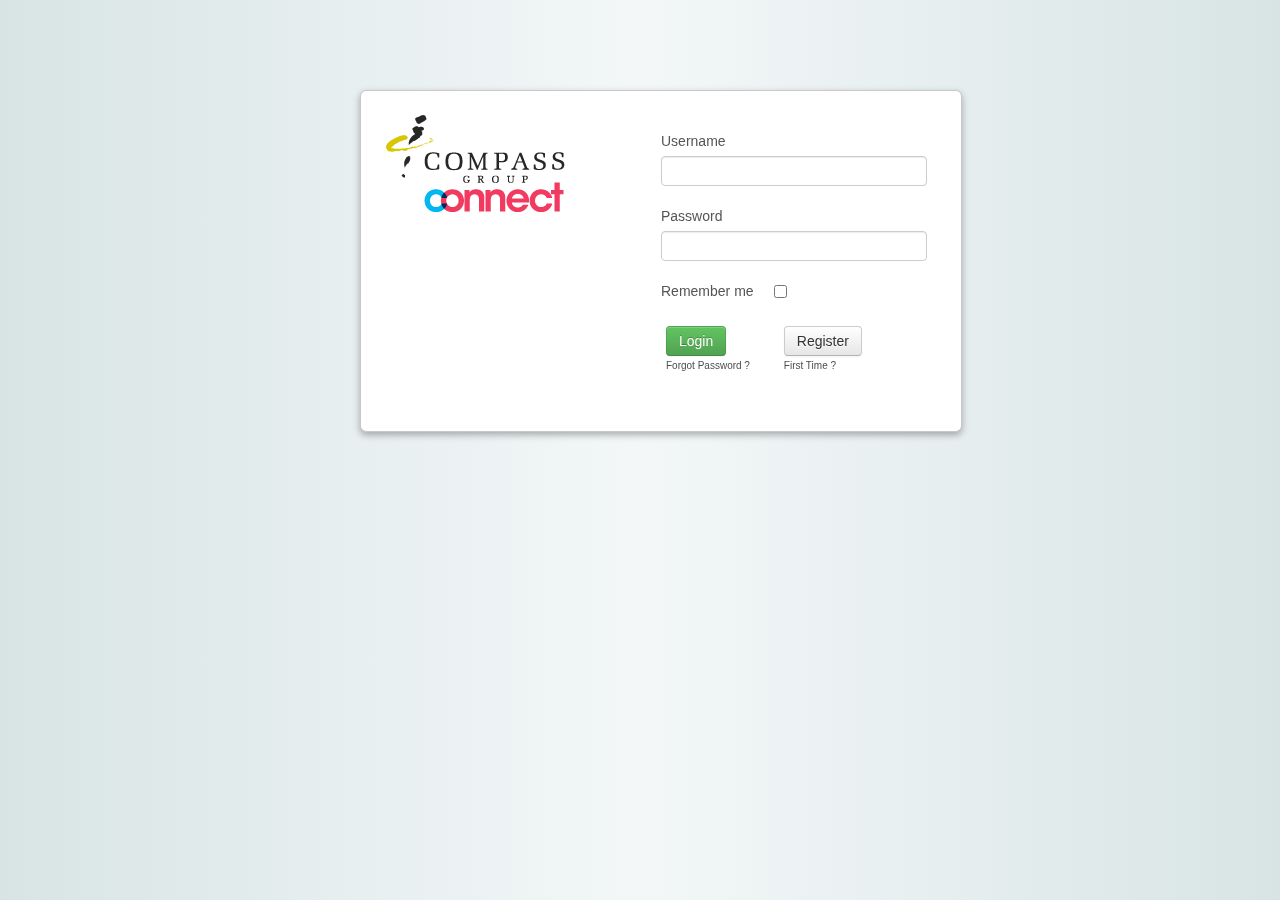
<file: index.html>
<!DOCTYPE html>
<html>
	<head>

		<meta charset="utf-8" />
		<meta name="viewport" content="width=device-width, initial-scale=1.0, maximum-scale=1.0, user-scalable=0">
		<title>Compass</title>
		<link rel="stylesheet" href="css/styles.css" />
		<script data-main="js/main" src="js/libs/require.js"></script>

	</head>
	<body>
		<div id="wrap">
			<div id="header"></div>
			<div class="container">
				<div id="mainContainer" class="container-fluid"></div>
				
			</div>
		</div>
			<div id="footer" class="addBackground">

			</div>
		
	</body>

</html>
</file>
